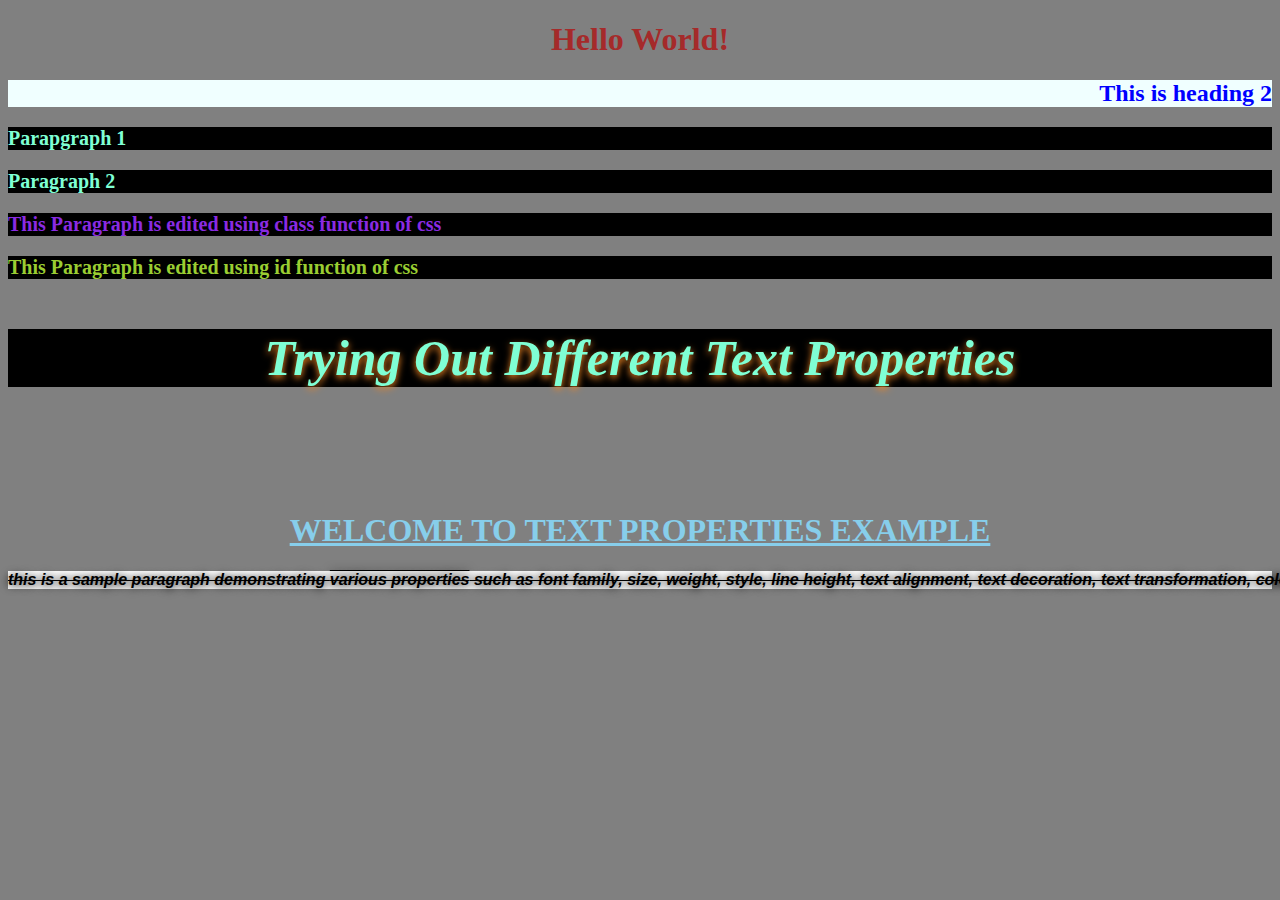
<file: Lab2_CSS.html>
<!DOCTYPE html>
<html lang="en">
<head>
    <meta charset="UTF-8">
    <meta name="viewport" content="width=device-width, initial-scale=1.0">
    <title>CSS</title>
    <style>
        p{
            color:aquamarine;
            background-color: black;
            font-weight: bold;
            font-size: 20px;
        }
    </style>
    <link rel="stylesheet" type="text/css" href="Assets/CSS/style.css">
</head>
<body>
    <!-- Inline CSS has the highest priority -->
    <h1 style="color: brown;text-align: center;">Hello World!</h1>
    <h2>This is heading 2</h2>
    <p>Parapgraph 1</p>
    <p>Paragraph 2</p>
    <p class="para1">This Paragraph is edited using class function of css</p>
    <p id="para2">This Paragraph is edited using id function of css</p>
    <p class="para3">Trying out different text properties</p><br><br><br>
    <h1 class="head1">Welcome to text properties example</h1>
    <p class="para4">this is a sample paragraph demonstrating <span>various properties</span> such as font family, size, weight, style, line height, text alignment, text decoration, text transformation, color, and text shadow</p>
</body>
</html>
</file>
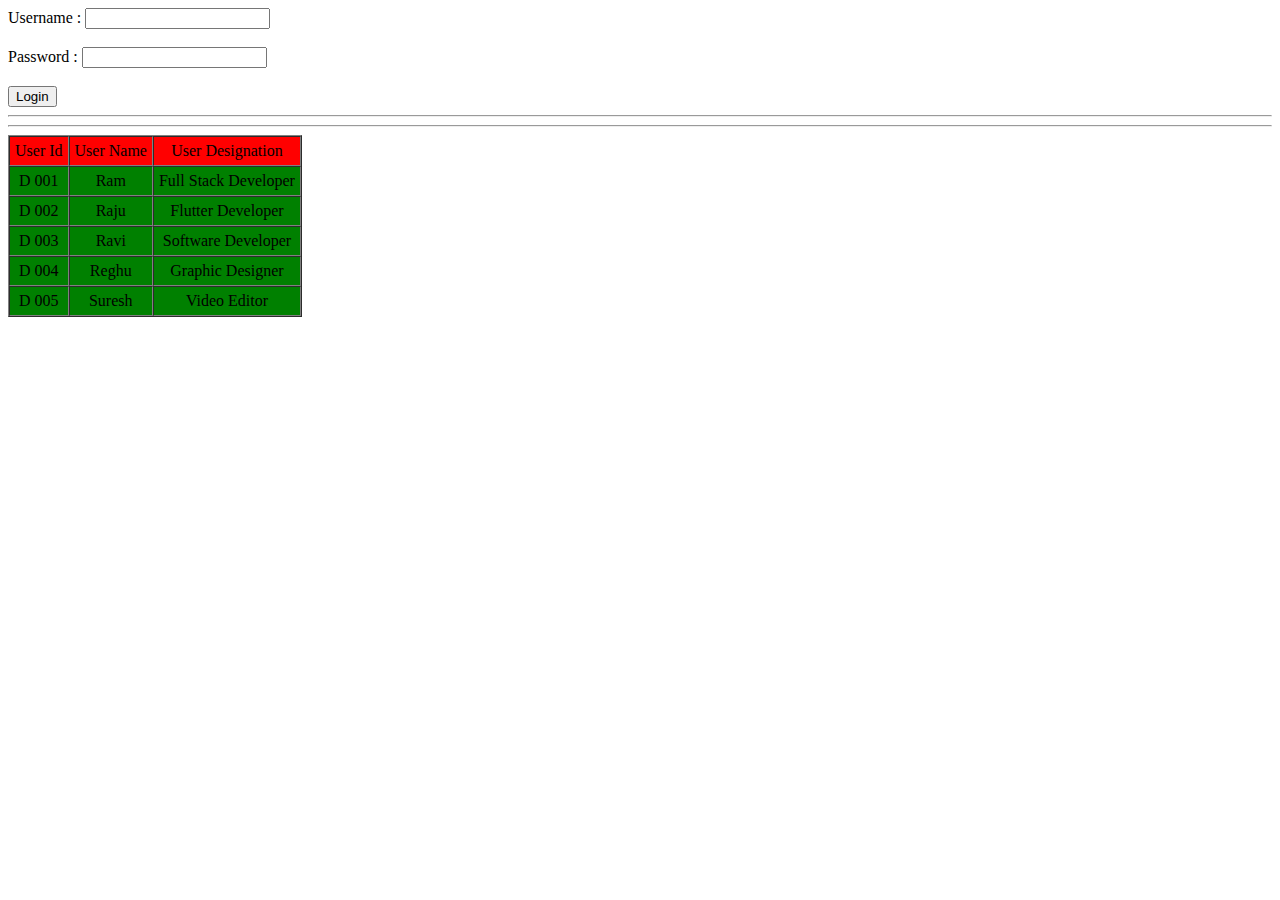
<file: table_forms.html>
<!DOCTYPE html>
<html lang="en">
<head>
    <meta charset="UTF-8">
    <meta name="viewport" content="width=device-width, initial-scale=1.0">
    <title>Document</title>
</head>
<body>
    <form>
        <label for="username">Username : </label>
        <input type="text" name="username" id="username">
        <br><br>
        <label for="password">Password : </label>
        <input type="password" name="password" id="password">
        <br><br>
        <input type="button" value="Login">
    </form>
    <hr>
    <hr>
    <table style="text-align: center" bgcolor="green" border="1" cellspacing="0" cellpadding="5">
        <tr bgcolor="red">
            <td>User Id</td>
            <td>User Name</td>
            <td>User Designation</td>
        </tr>
        <tr>
            <td>D 001</td>
            <td>Ram</td>
            <td>Full Stack Developer</td>
        </tr>
        <tr>
            <td>D 002</td>
            <td>Raju</td>
            <td>Flutter Developer</td>
        </tr>
        <tr>
            <td>D 003</td>
            <td>Ravi</td>
            <td>Software Developer</td>
        </tr>
        <tr>
            <td>D 004</td>
            <td>Reghu</td>
            <td>Graphic Designer</td>
        </tr>
        <tr>
            <td>D 005</td>
            <td>Suresh</td>
            <td>Video Editor</td>
        </tr>
    </table>
</body>
</html>
</file>
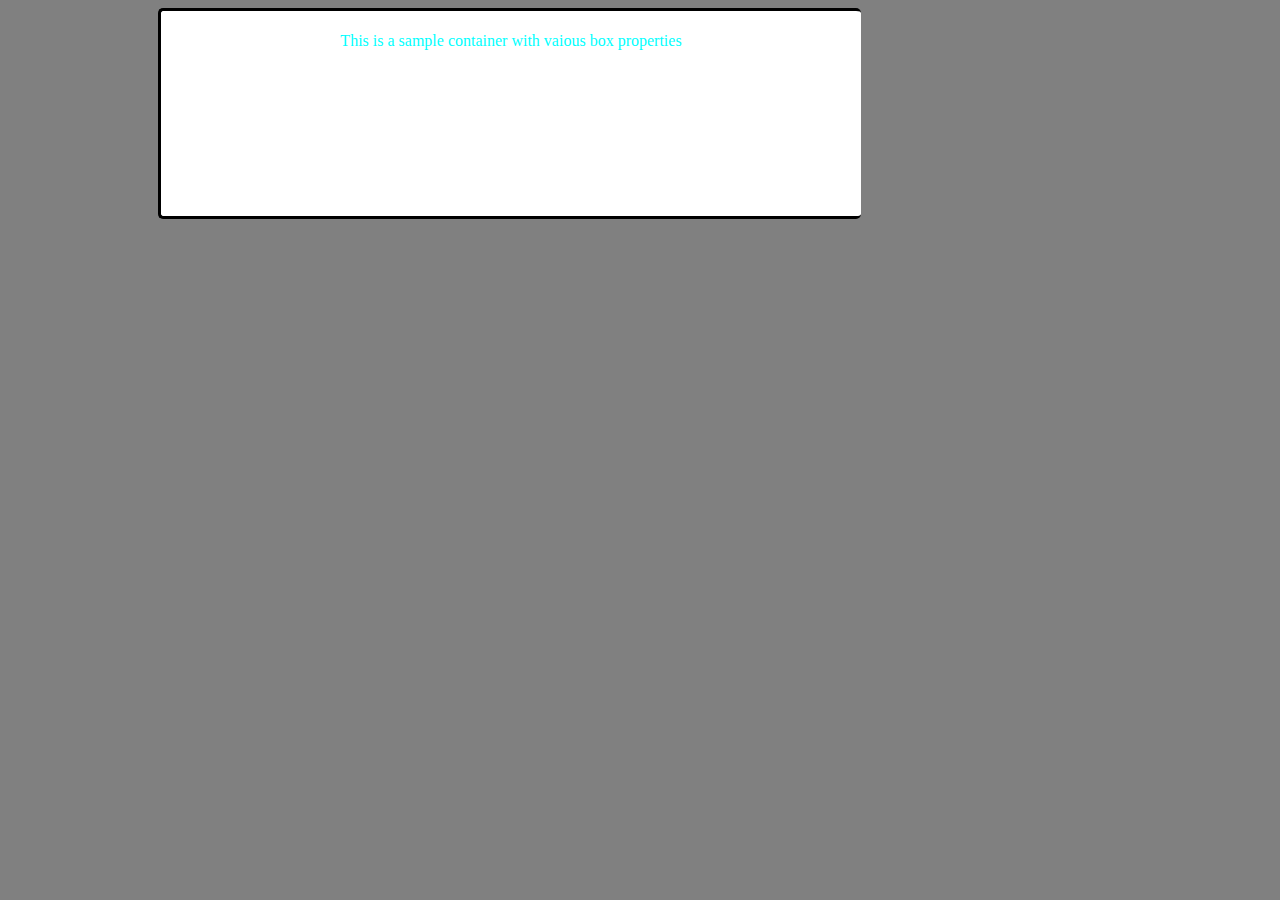
<file: test.html>
<!DOCTYPE html>
<html lang="en">
<head>
    <meta charset="UTF-8">
    <meta name="viewport" content="width=device-width, initial-scale=1.0">
    <title>Border</title>
    <link rel="stylesheet" type="text/css" href="Assets/CSS/style.css">
</head>
<body>
   <div class="box1">
    <p>This is a sample container with vaious box properties</p>
   </div> 
</body>
</html>
</file>
<file: Assets/CSS/style.css>
h2{
    color: blue;
    background-color: azure;
    text-align: right;
}
.para1{
    color: blueviolet;
}
#para2{
    color:yellowgreen
}
.para3{
    font-size: 50px;
    font-family: 'Times New Roman', Times, serif;
    font-style: italic;
    text-align: center;
    text-decoration: dashed;
    text-transform: capitalize;
    text-shadow: 0px 3px 7px rgb(238, 133, 34);
}
.head1{
    color: skyblue;
    text-align: center;
    text-decoration: underline;
    text-transform: uppercase;
    font-weight: bold;
}
span{
    text-decoration: overline;
}
.para4{
    color:black;
    background-color: white;
    font-family: 'Franklin Gothic Medium', 'Arial Narrow', Arial, sans-serif;
    font-size: medium;
    font-style: italic;
    text-decoration: line-through;
    text-shadow: 0px 1px 10px;
    text-wrap: nowrap;
}
body{
    background-color: grey;
}
.box1{
    background-color: white;
    color: aqua;
    height: 200px;
    width: 700px;
    border: 3px solid black;
    text-align: center;
    margin-left: 150px;
    padding-top: 5px;
    border-radius: 5px;
    border-right: none;
}
</file>
